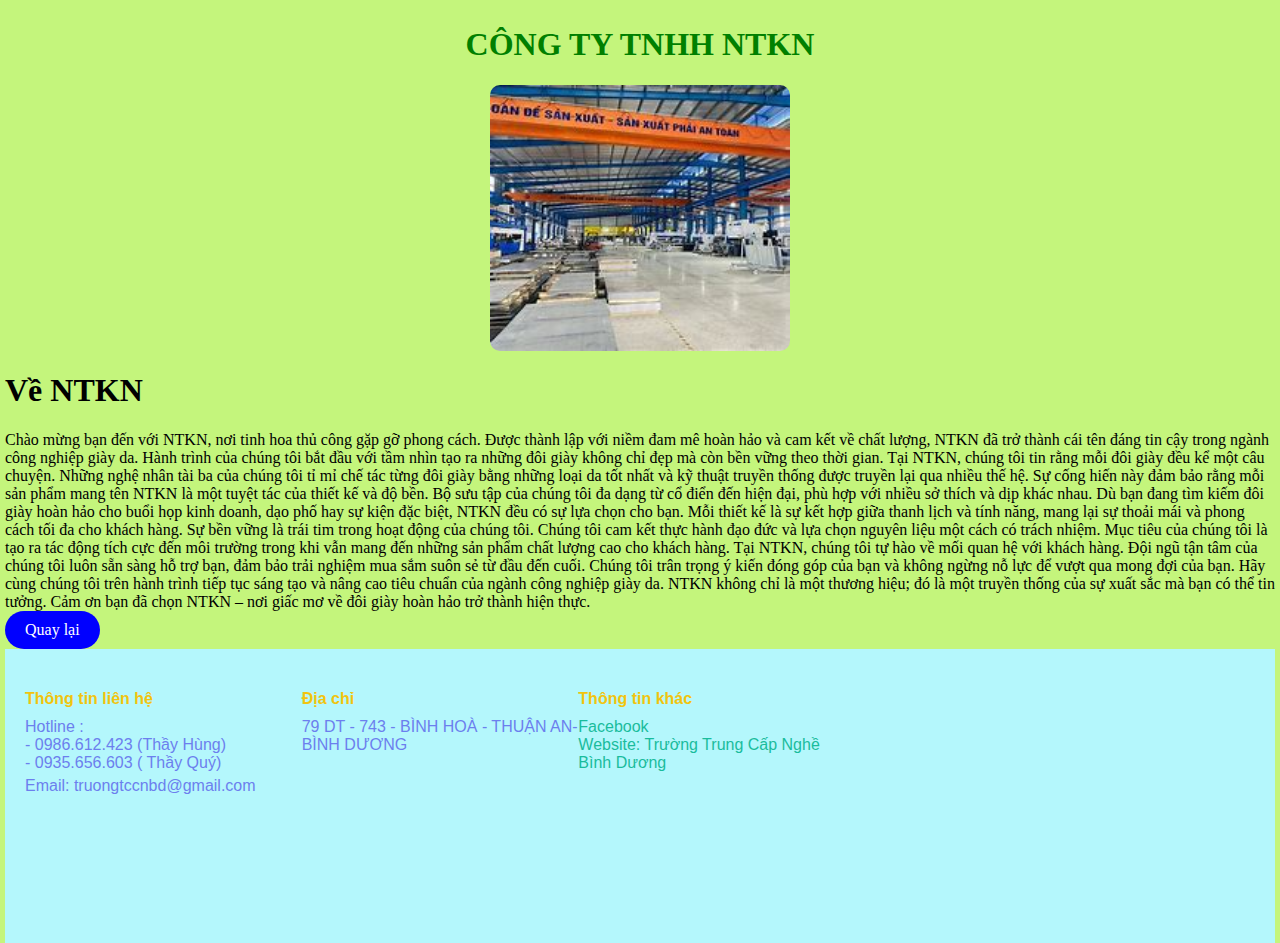
<file: about.html>
<!DOCTYPE html>
<html lang="vi">
<head>
    <meta charset="UTF-8">
    <meta name="viewport" content="width=device-width, initial-scale=1.0">
    <title>tầm nhìn & kiếm soát</title>
</head>
<body>
    <style>
/* Định nghĩa các kiểu dáng cho thẻ body */
/* Định nghĩa các kiểu dáng cho thẻ body */
body{
            margin: 5px; /* Khoảng cách ngoài của thân trang */
            padding: 5px; /* Khoảng cách trong của thân trang */
            background-color: rgb(196, 245, 124); /* Màu nền cho thân trang */
}
header{
    text-align: center;
    color: green;
    
}
/* Định nghĩa các kiểu dáng cho lớp back-btn */
.back-btn {
    display: inline-block; /* Hiển thị thành một khối */
    margin-top: 10px; /* Khoảng cách trên cùng của nút */
    padding: 10px 20px; /* Khoảng cách trong của nút */
    background: blue; /* Màu nền của nút */
    color: white; /* Màu chữ của nút */
    text-decoration: none; /* Bỏ gạch chân của liên kết */
    border-radius: 50px; /* Bo góc của nút */
    text-align: center; /* Căn giữa văn bản trong nút */
    margin: 0;
}

/* Định nghĩa các kiểu dáng cho lớp slideshow */
.slideshow {
  width: 80%; /* Đặt chiều rộng là 80% */
  max-width: 300px; /* Chiều rộng tối đa là 300px */
  margin: 20px auto; /* Khoảng cách ngoài phía trên và dưới là 20px, căn giữa theo chiều ngang */
  display: block; /* Hiển thị thành một khối */
  border-radius: 10px; /* Bo góc của hình ảnh slideshow */
}


    </style>
       <header>
        <H1>CÔNG TY TNHH NTKN</H1>
    </header>
    <div>
        <img id="slideshow" class="slideshow" src="hinh_anh/about/about_7.jpg" alt="Hình ảnh">
        </div>
   <div>
    <h1>Về NTKN</h1>

Chào mừng bạn đến với NTKN, nơi tinh hoa thủ công gặp gỡ phong cách. Được thành lập với niềm đam mê hoàn hảo và cam kết về chất lượng, NTKN đã trở thành cái tên đáng tin cậy trong ngành công nghiệp giày da. Hành trình của chúng tôi bắt đầu với tầm nhìn tạo ra những đôi giày không chỉ đẹp mà còn bền vững theo thời gian.

Tại NTKN, chúng tôi tin rằng mỗi đôi giày đều kể một câu chuyện. Những nghệ nhân tài ba của chúng tôi tỉ mỉ chế tác từng đôi giày bằng những loại da tốt nhất và kỹ thuật truyền thống được truyền lại qua nhiều thế hệ. Sự cống hiến này đảm bảo rằng mỗi sản phẩm mang tên NTKN là một tuyệt tác của thiết kế và độ bền.

Bộ sưu tập của chúng tôi đa dạng từ cổ điển đến hiện đại, phù hợp với nhiều sở thích và dịp khác nhau. Dù bạn đang tìm kiếm đôi giày hoàn hảo cho buổi họp kinh doanh, dạo phố hay sự kiện đặc biệt, NTKN đều có sự lựa chọn cho bạn. Mỗi thiết kế là sự kết hợp giữa thanh lịch và tính năng, mang lại sự thoải mái và phong cách tối đa cho khách hàng.

Sự bền vững là trái tim trong hoạt động của chúng tôi. Chúng tôi cam kết thực hành đạo đức và lựa chọn nguyên liệu một cách có trách nhiệm. Mục tiêu của chúng tôi là tạo ra tác động tích cực đến môi trường trong khi vẫn mang đến những sản phẩm chất lượng cao cho khách hàng.

Tại NTKN, chúng tôi tự hào về mối quan hệ với khách hàng. Đội ngũ tận tâm của chúng tôi luôn sẵn sàng hỗ trợ bạn, đảm bảo trải nghiệm mua sắm suôn sẻ từ đầu đến cuối. Chúng tôi trân trọng ý kiến đóng góp của bạn và không ngừng nỗ lực để vượt qua mong đợi của bạn.

Hãy cùng chúng tôi trên hành trình tiếp tục sáng tạo và nâng cao tiêu chuẩn của ngành công nghiệp giày da. NTKN không chỉ là một thương hiệu; đó là một truyền thống của sự xuất sắc mà bạn có thể tin tưởng.

Cảm ơn bạn đã chọn NTKN – nơi giấc mơ về đôi giày hoàn hảo trở thành hiện thực.
   </div>
    <div>
        <a href="index.html" class="back-btn">Quay lại</a>
    </div>
    <footer id="footer-container"></footer>
    <script>
        const images = [
            "hinh_anh/about/about_1.jpg",
            "hinh_anh/about/about_2.jpg",
            "hinh_anh/about/about_3.jpg",
            "hinh_anh/about/about_4.jpg",
            "hinh_anh/about/about_5.jpg",
            "hinh_anh/anh/anh_6.jfif",
            "hinh_anh/anh/anh_7.jfif",
            "hinh_anh/anh/anh_8.jfif",
            "hinh_anh/anh/anh_9.jfif",
            "hinh_anh/anh/anh_10.jfif",
            "hinh_anh/anh/anh_11.jfif",
            "hinh_anh/anh/anh_12.jfif",
            "hinh_anh/anh/anh_13.jfif",
            "hinh_anh/anh/anh_14.jfif",
            "hinh_anh/anh/anh_15.jfif",

          ];
          
          let index = 0;
          function changeImage() {
              index = (index + 1) % images.length;
              document.getElementById("slideshow").src = images[index];
          }
          setInterval(changeImage, 3000); // Thay đổi ảnh mỗi 3 giây
        fetch("footer.html")
          .then((response) => response.text())
          .then((data) => {
            document.getElementById("footer-container").innerHTML = data;
          });
      </script>
</body>
</html>
</file>
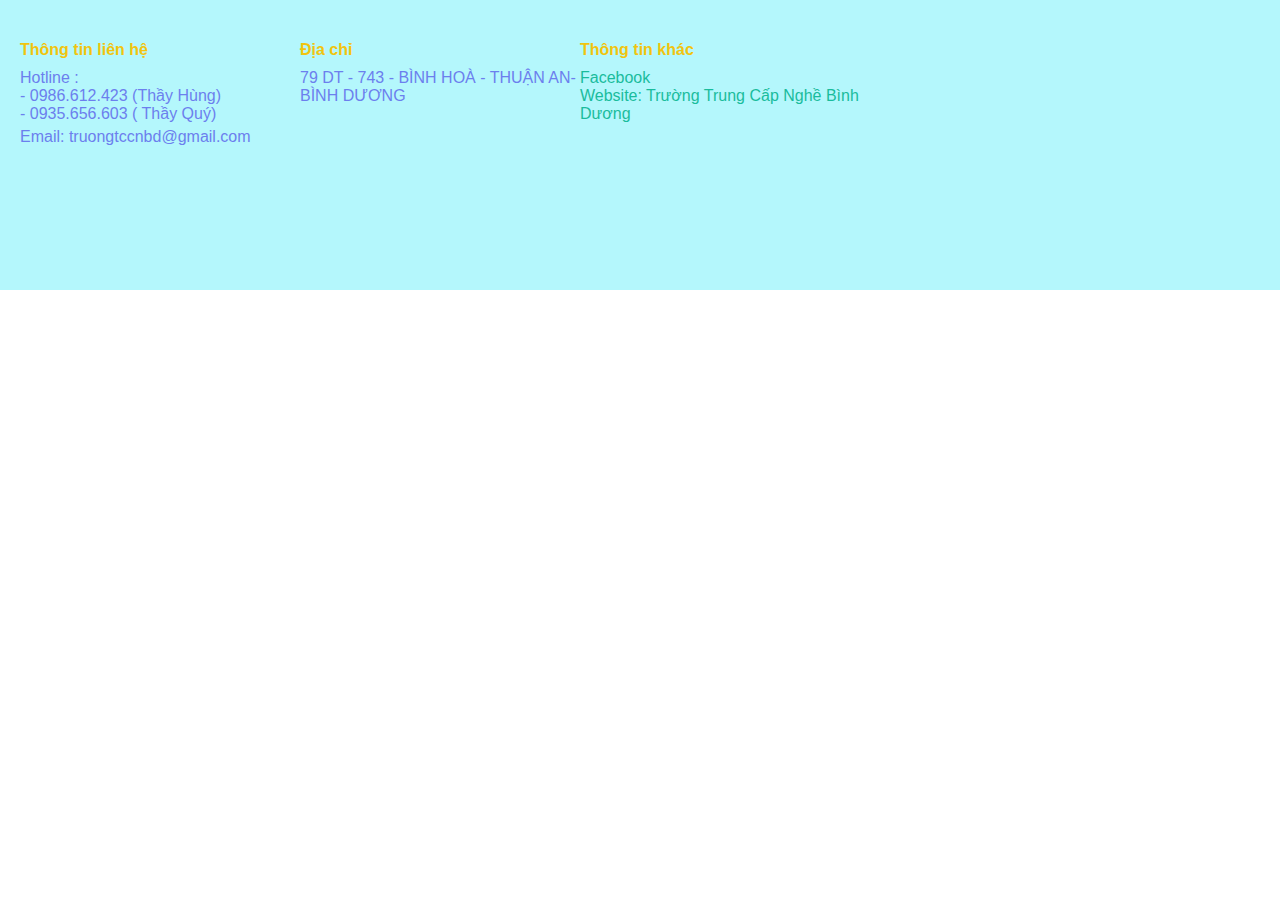
<file: footer.html>
<head>
    <link rel="stylesheet" href="footer.css">
  </head>
  <body>
    <!-- TRẦN PHẠM MINH KHOA -->
    <div id="footer">
      <div class="footer-column">
        <h4>Thông tin liên hệ</h4>
        <p>Hotline :<br> - 0986.612.423 (Thầy Hùng) <br>- 0935.656.603 ( Thầy Quý)</p>
        <p>Email: truongtccnbd@gmail.com</p>
      </div>
      <div class="footer-column">
        <h4>Địa chỉ</h4>
        <p>79 DT - 743 - BÌNH HOÀ - THUẬN AN- BÌNH DƯƠNG</p>
      </div>
      <div class="footer-column">
        <h4>Thông tin khác</h4>
        <a href="https://www.facebook.com/bdi.edu.vn?mibextid=ZbWKwL">Facebook</a><br />
        <a href="https://bdi.edu.vn/">Website: Trường Trung Cấp Nghề Bình Dương</a>
      </div>
      <div>
        <iframe src="https://www.google.com/maps/embed?pb=!1m18!1m12!1m3!1d3917.8313324936876!2d106.74007800000001!3d10.9004199!2m3!1f0!2f0!3f0!3m2!1i1024!2i768!4f13.1!3m3!1m2!1s0x3174d83c1116183d%3A0xfa754495eeb43247!2zVHLGsOG7nW5nIFRydW5nIEPhuqVwIEPDtG5nIE5naGnhu4dwIELDrG5oIETGsMahbmc!5e0!3m2!1svi!2s!4v1740801957128!5m2!1svi!2s" width="400" height="250" style="border:0;" allowfullscreen="" loading="lazy" referrerpolicy="no-referrer-when-downgrade"></iframe>
      </div>
    </div>
  </body>
</file>
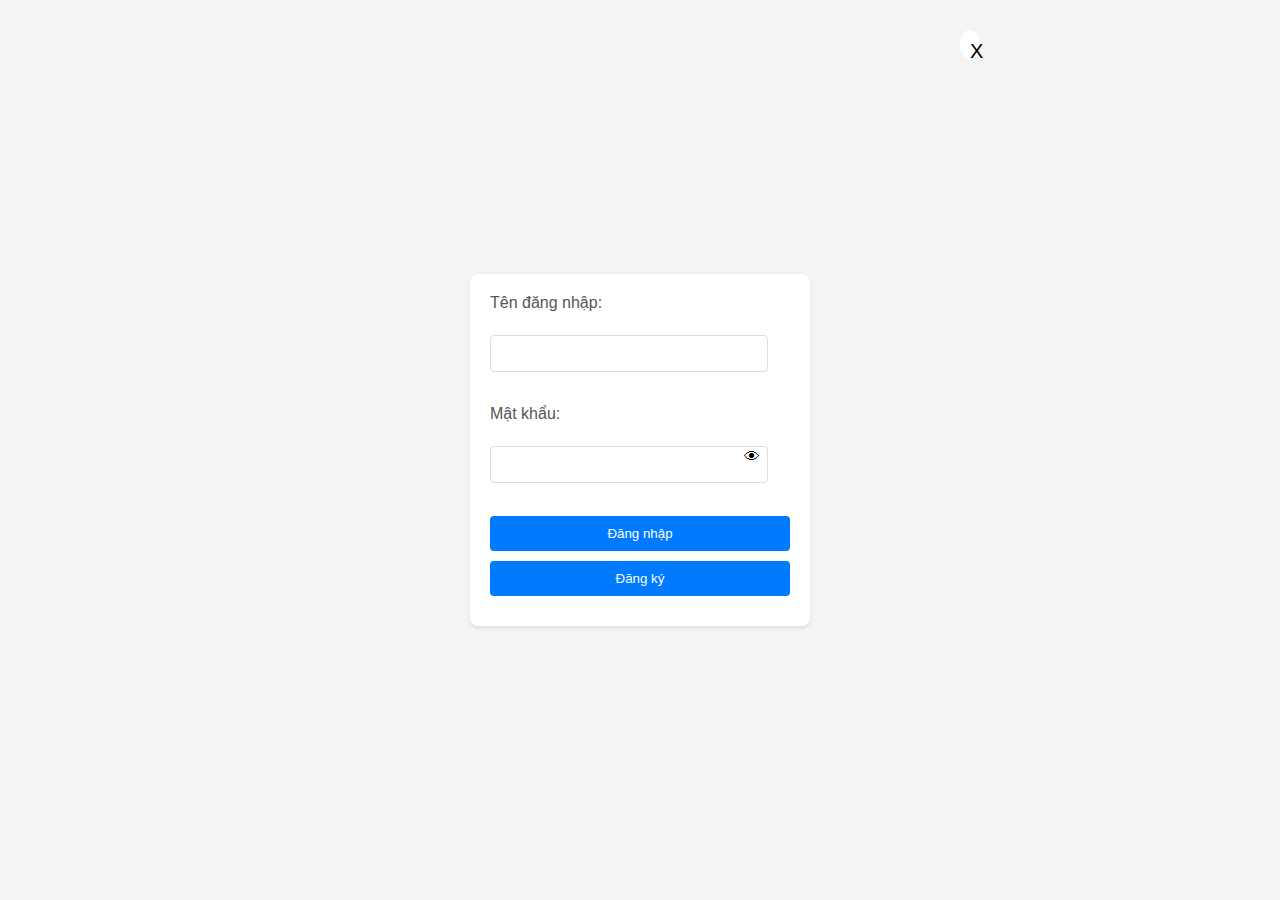
<file: login.html>
<!DOCTYPE html>
<html>
<head>
  <title>Đăng nhập / Đăng ký</title>
<link rel="stylesheet" href="login.css">
</head>
<body>
    <!-- <div id="form-container">
    <button id="closeBtn">X</button> -->
</div>
    <form id="authForm">
      <div id="form-container">
        <button id="closeBtn">X</button>
    </div>
        <label for="username">Tên đăng nhập:</label><br>
        <input type="text" id="username" name="username"><br><br>
        <label for="password">Mật khẩu:</label><br>
        <input type="password" id="password" name="password">
        <span id="togglePassword" style="cursor: pointer;">&#128065;</span><br><br>
        <div id="confirmPasswordDiv" style="display: none;">
          <label for="confirmPassword">Xác nhận mật khẩu:</label><br>
          <input type="password" id="confirmPassword" name="confirmPassword">
          <span id="toggleConfirmPassword" style="cursor: pointer;">&#128065;</span><br><br>
        </div>
        <button type="submit" id="loginButton">Đăng nhập</button>
        <button type="button" id="registerButton">Đăng ký</button>
      </form>
  <script src="login.js"></script>
</body>
</html>
</file>
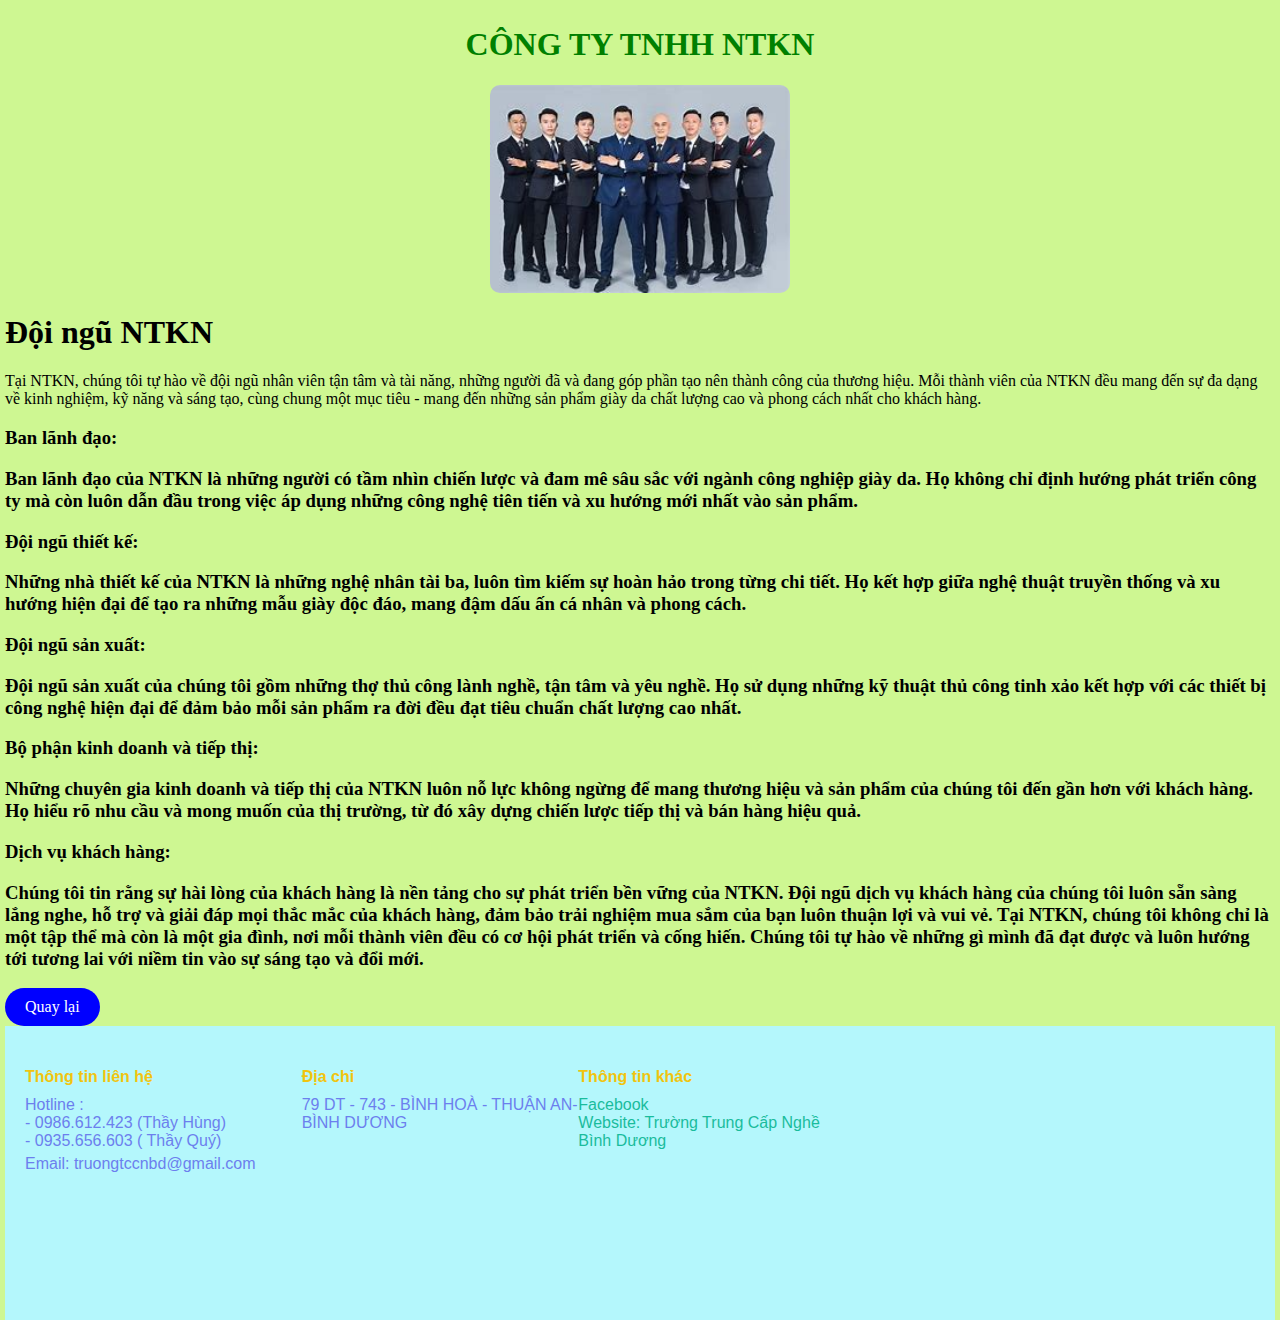
<file: team.html>
<!DOCTYPE html>
<html lang="vi">
<head>
    <meta charset="UTF-8">
    <meta name="viewport" content="width=device-width, initial-scale=1.0">
    <title>tầm nhìn & kiếm soát</title>
</head>
<body>
    <style>
     /* Định nghĩa các kiểu dáng cho thẻ body */
body{
            margin: 5px; /* Khoảng cách ngoài của thân trang */
            padding: 5px; /* Khoảng cách trong của thân trang */
            background-color: rgb(206, 247, 146); /* Màu nền cho thân trang */
}

header{
    text-align: center;
    color: green;
    
}
/* Định nghĩa các kiểu dáng cho lớp back-btn */
.back-btn {
    display: inline-block; /* Hiển thị thành một khối */
    margin-top: 10px; /* Khoảng cách trên cùng của nút */
    padding: 10px 20px; /* Khoảng cách trong của nút */
    background: blue; /* Màu nền của nút */
    color: white; /* Màu chữ của nút */
    text-decoration: none; /* Bỏ gạch chân của liên kết */
    border-radius: 50px; /* Bo góc của nút */
    text-align: center; /* Căn giữa văn bản trong nút */
    margin: 0;
}

/* Định nghĩa các kiểu dáng cho lớp slideshow */
.slideshow {
  width: 80%; /* Đặt chiều rộng là 80% */
  max-width: 300px; /* Chiều rộng tối đa là 300px */
  margin: 20px auto; /* Khoảng cách ngoài phía trên và dưới là 20px, căn giữa theo chiều ngang */
  display: block; /* Hiển thị thành một khối */
  border-radius: 10px; /* Bo góc của hình ảnh slideshow */
}


    </style>
       <header>
        <H1>CÔNG TY TNHH NTKN</H1>
    </header>
    <div>
        <img id="slideshow" class="slideshow" src="hinh_anh/team/team_1.jpg" alt="Hình ảnh">
        </div>
   <div>
    <h1>Đội ngũ NTKN</h1>

    Tại NTKN, chúng tôi tự hào về đội ngũ nhân viên tận tâm và tài năng, những người đã và đang góp phần tạo nên thành công của thương hiệu. Mỗi thành viên của NTKN đều mang đến sự đa dạng về kinh nghiệm, kỹ năng và sáng tạo, cùng chung một mục tiêu - mang đến những sản phẩm giày da chất lượng cao và phong cách nhất cho khách hàng.
    
   <h3> Ban lãnh đạo: <h3> Ban lãnh đạo của NTKN là những người có tầm nhìn chiến lược và đam mê sâu sắc với ngành công nghiệp giày da. Họ không chỉ định hướng phát triển công ty mà còn luôn dẫn đầu trong việc áp dụng những công nghệ tiên tiến và xu hướng mới nhất vào sản phẩm.
    
   <h3> Đội ngũ thiết kế: <h3> Những nhà thiết kế của NTKN là những nghệ nhân tài ba, luôn tìm kiếm sự hoàn hảo trong từng chi tiết. Họ kết hợp giữa nghệ thuật truyền thống và xu hướng hiện đại để tạo ra những mẫu giày độc đáo, mang đậm dấu ấn cá nhân và phong cách.
    
    <h3>Đội ngũ sản xuất: <h3> Đội ngũ sản xuất của chúng tôi gồm những thợ thủ công lành nghề, tận tâm và yêu nghề. Họ sử dụng những kỹ thuật thủ công tinh xảo kết hợp với các thiết bị công nghệ hiện đại để đảm bảo mỗi sản phẩm ra đời đều đạt tiêu chuẩn chất lượng cao nhất.
    
    <h3>Bộ phận kinh doanh và tiếp thị: <h3> Những chuyên gia kinh doanh và tiếp thị của NTKN luôn nỗ lực không ngừng để mang thương hiệu và sản phẩm của chúng tôi đến gần hơn với khách hàng. Họ hiểu rõ nhu cầu và mong muốn của thị trường, từ đó xây dựng chiến lược tiếp thị và bán hàng hiệu quả.
    
   <h3> Dịch vụ khách hàng:  <h3>Chúng tôi tin rằng sự hài lòng của khách hàng là nền tảng cho sự phát triển bền vững của NTKN. Đội ngũ dịch vụ khách hàng của chúng tôi luôn sẵn sàng lắng nghe, hỗ trợ và giải đáp mọi thắc mắc của khách hàng, đảm bảo trải nghiệm mua sắm của bạn luôn thuận lợi và vui vẻ.
    
    Tại NTKN, chúng tôi không chỉ là một tập thể mà còn là một gia đình, nơi mỗi thành viên đều có cơ hội phát triển và cống hiến. Chúng tôi tự hào về những gì mình đã đạt được và luôn hướng tới tương lai với niềm tin vào sự sáng tạo và đổi mới.
   </div>
    <div>
        <a href="index.html" class="back-btn">Quay lại</a>
    </div>
    <footer id="footer-container"></footer>
    <script>
        const images = [
            "hinh_anh/team/team_1.jpg",
            "hinh_anh/team/team_2.jpg",
            "hinh_anh/team/team_3.jpg",
            "hinh_anh/team/team_4.jpg",
            "hinh_anh/team/team_5.jpg",
            "hinh_anh/team/team_6.jpg",
            "hinh_anh/team/team_7.jpg",
            "hinh_anh/about/about_1.jpg",
            "hinh_anh/about/about_2.jpg",
            "hinh_anh/about/about_3.jpg",
            "hinh_anh/about/about_4.jpg",
            "hinh_anh/about/about_5.jpg",
            "hinh_anh/anh/anh_6.jfif",
            "hinh_anh/anh/anh_7.jfif",
            "hinh_anh/anh/anh_8.jfif",
            "hinh_anh/anh/anh_9.jfif",
            "hinh_anh/anh/anh_10.jfif",
            "hinh_anh/anh/anh_11.jfif",
            "hinh_anh/anh/anh_12.jfif",
            "hinh_anh/anh/anh_13.jfif",
            "hinh_anh/anh/anh_14.jfif",
            "hinh_anh/anh/anh_15.jfif",
            "hinh_anh/anh/anh_16.jfif",
            "hinh_anh/anh/anh_17.jfif",
            "hinh_anh/anh/anh_18.jfif",
            "hinh_anh/anh/anh_19.jfif",
            "hinh_anh/anh/anh_20.jfif",
          ];
          
          let index = 0;
          function changeImage() {
              index = (index + 1) % images.length;
              document.getElementById("slideshow").src = images[index];
          }
          setInterval(changeImage, 3000); // Thay đổi ảnh mỗi 3 giây
        fetch("footer.html")
          .then((response) => response.text())
          .then((data) => {
            document.getElementById("footer-container").innerHTML = data;
          });
      </script>
</body>
</html>
</file>
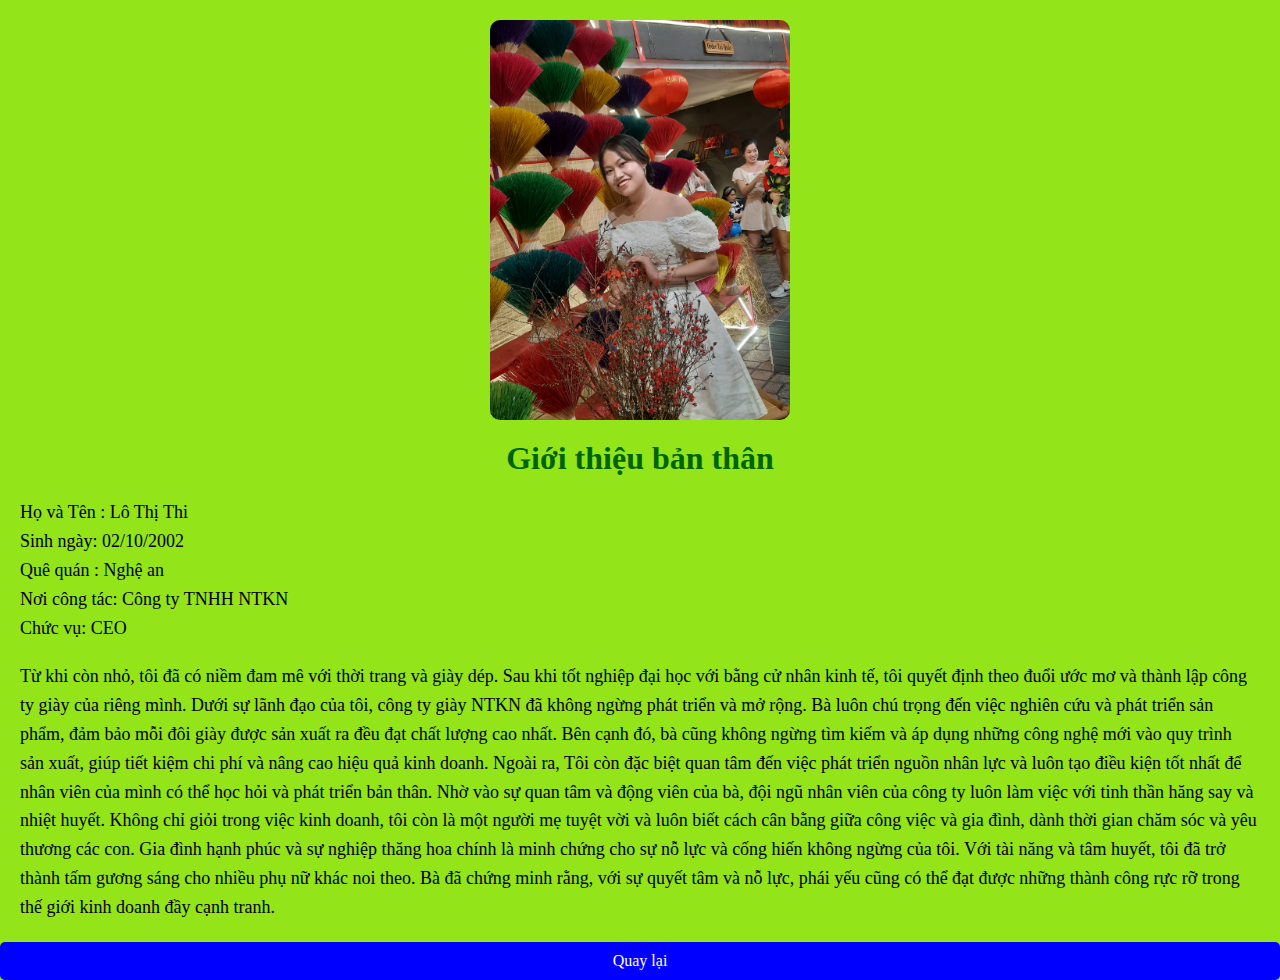
<file: thanhvien_1.html>
<!DOCTYPE html>
<html lang="en">
<head>
    <meta charset="UTF-8">
    <meta name="viewport" content="width=device-width, initial-scale=1.0">
    <title>TỔNG GIÁM ĐỐC</title>
</head>
<body>
    <style>
 /* Định nghĩa các kiểu dáng cho thẻ body */
body{
    background-color: rgb(147, 228, 25); /* Màu nền cho thân trang */
    font-family: 'Times New Roman', Times, serif; /* Phông chữ cho thân trang */
    margin: 0; /* Bỏ khoảng cách ngoài của thân trang */
    padding: 0; /* Bỏ khoảng cách trong của thân trang */
}

/* Định nghĩa các kiểu dáng cho lớp slideshow */
.slideshow {
    width: 80%; /* Đặt chiều rộng là 80% */
    max-width: 300px; /* Chiều rộng tối đa là 300px */
    margin: 20px auto; /* Khoảng cách ngoài phía trên và dưới là 20px, căn giữa theo chiều ngang */
    display: block; /* Hiển thị thành một khối */
    border-radius: 10px; /* Bo góc của hình ảnh slideshow */
}

/* Định nghĩa các kiểu dáng cho lớp back-btn */
.back-btn {
    display: block; /* Hiển thị thành một khối */
    margin-top: 20px; /* Khoảng cách trên cùng của nút */
    padding: 10px; /* Khoảng cách trong của nút */
    background: blue; /* Màu nền của nút */
    color: white; /* Màu chữ của nút */
    text-decoration: none; /* Bỏ gạch chân của liên kết */
    border-radius: 5px; /* Bo góc của nút */
    text-align: center; /* Căn giữa văn bản trong nút */
    transition: background 0.3s; /* Hiệu ứng chuyển đổi màu nền trong 0.3 giây */
}

/* Thêm hiệu ứng hover cho nút */
.back-btn:hover {
    background: darkblue; /* Màu nền của nút khi hover */
}

/* Định nghĩa các kiểu dáng cho thẻ h1 */
h1 {
    color: darkgreen; /* Màu chữ của thẻ h1 */
    text-align: center; /* Căn giữa văn bản trong thẻ h1 */
    margin-top: 20px; /* Khoảng cách trên cùng của thẻ h1 */
}
/* phần chữ tiêu đề */
/* Định nghĩa các kiểu dáng cho thẻ p */
p {
    color: black; /* Màu chữ của thẻ p */
    font-size: 18px; /* Kích thước chữ của thẻ p */
    margin: 20px; /* Khoảng cách ngoài của thẻ p */
    line-height: 1.6; /* Chiều cao dòng của thẻ p */
}
/* phần chữ nộidung */
    </style>
<div>
<img id="slideshow" class="slideshow" src="hinh_anh/thanhvien/thi_2.jpg" alt="Hình ảnh">
</div>
    <h1>Giới thiệu bản thân</h1>
    <p>
    Họ và Tên : Lô Thị Thi <br>
    Sinh ngày: 02/10/2002 <br>
    Quê quán : Nghệ an <br>
    Nơi công tác: Công ty TNHH NTKN <br>
    Chức vụ: CEO <br>
    </p>
    <p> Từ khi còn nhỏ, tôi đã có niềm đam mê với thời trang và giày dép. Sau khi tốt nghiệp đại học với bằng cử nhân kinh tế, tôi quyết định theo đuổi ước mơ và thành lập công ty giày của riêng mình.

        Dưới sự lãnh đạo của tôi, công ty giày NTKN đã không ngừng phát triển và mở rộng. Bà luôn chú trọng đến việc nghiên cứu và phát triển sản phẩm, đảm bảo mỗi đôi giày được sản xuất ra đều đạt chất lượng cao nhất. Bên cạnh đó, bà cũng không ngừng tìm kiếm và áp dụng những công nghệ mới vào quy trình sản xuất, giúp tiết kiệm chi phí và nâng cao hiệu quả kinh doanh.
        
        Ngoài ra, Tôi còn đặc biệt quan tâm đến việc phát triển nguồn nhân lực và luôn tạo điều kiện tốt nhất để nhân viên của mình có thể học hỏi và phát triển bản thân. Nhờ vào sự quan tâm và động viên của bà, đội ngũ nhân viên của công ty luôn làm việc với tinh thần hăng say và nhiệt huyết.
        
        Không chỉ giỏi trong việc kinh doanh, tôi còn là một người mẹ tuyệt vời và luôn biết cách cân bằng giữa công việc và gia đình, dành thời gian chăm sóc và yêu thương các con. Gia đình hạnh phúc và sự nghiệp thăng hoa chính là minh chứng cho sự nỗ lực và cống hiến không ngừng của tôi.
        
        Với tài năng và tâm huyết, tôi đã trở thành tấm gương sáng cho nhiều phụ nữ khác noi theo. Bà đã chứng minh rằng, với sự quyết tâm và nỗ lực, phái yếu cũng có thể đạt được những thành công rực rỡ trong thế giới kinh doanh đầy cạnh tranh.</p>
    <div>
        <a href="index.html" class="back-btn">Quay lại</a>
    </div>
    <script>
        const images = [
            "hinh_anh/thanhvien/thi_1.jpg",
            "hinh_anh/thanhvien/thi_2.jpg",
            "hinh_anh/thanhvien/thi_3.jpg",
          ];
          
          let index = 0;
          function changeImage() {
              index = (index + 1) % images.length;
              document.getElementById("slideshow").src = images[index];
          }
          setInterval(changeImage, 3000); // Thay đổi ảnh mỗi 3 giây
    </script>
</body>
</html>
</file>
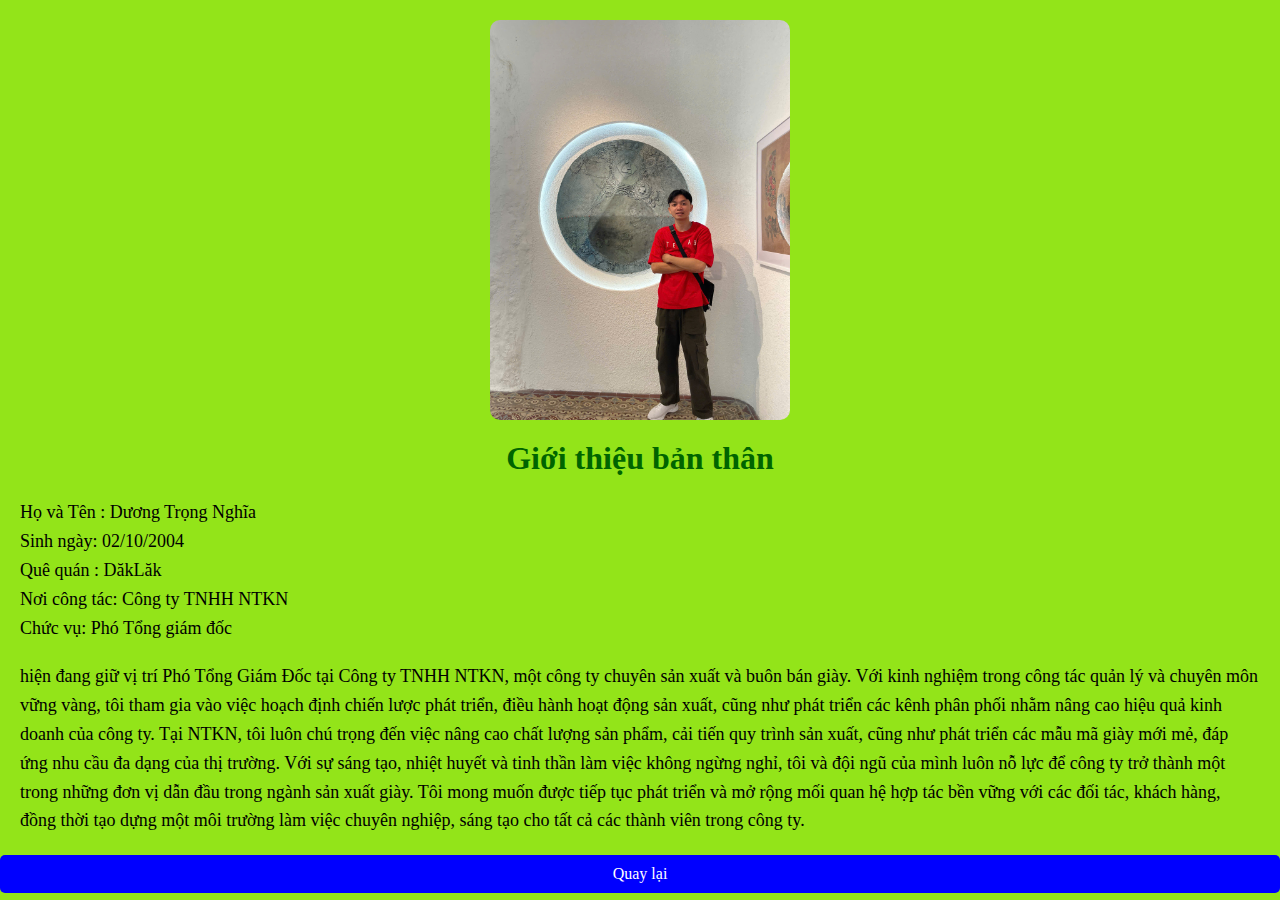
<file: thanhvien_2.html>
<!DOCTYPE html>
<html lang="en">
<head>
    <meta charset="UTF-8">
    <meta name="viewport" content="width=device-width, initial-scale=1.0">
    <title> PHÓ TỔNG GIÁM ĐỐC</title>
</head>
<body>
    <style>
/* Định nghĩa các kiểu dáng cho thẻ body */
body{
    background-color: rgb(147, 228, 25); /* Màu nền cho thân trang */
    font-family: 'Times New Roman', Times, serif; /* Phông chữ cho thân trang */
    margin: 0; /* Bỏ khoảng cách ngoài của thân trang */
    padding: 0; /* Bỏ khoảng cách trong của thân trang */
}

/* Định nghĩa các kiểu dáng cho lớp slideshow */
.slideshow {
    width: 80%; /* Đặt chiều rộng là 80% */
    max-width: 300px; /* Chiều rộng tối đa là 300px */
    margin: 20px auto; /* Khoảng cách ngoài phía trên và dưới là 20px, căn giữa theo chiều ngang */
    display: block; /* Hiển thị thành một khối */
    border-radius: 10px; /* Bo góc của hình ảnh slideshow */
}

/* Định nghĩa các kiểu dáng cho lớp back-btn */
.back-btn {
    display: block; /* Hiển thị thành một khối */
    margin-top: 20px; /* Khoảng cách trên cùng của nút */
    padding: 10px; /* Khoảng cách trong của nút */
    background: blue; /* Màu nền của nút */
    color: white; /* Màu chữ của nút */
    text-decoration: none; /* Bỏ gạch chân của liên kết */
    border-radius: 5px; /* Bo góc của nút */
    text-align: center; /* Căn giữa văn bản trong nút */
    transition: background 0.3s; /* Hiệu ứng chuyển đổi màu nền trong 0.3 giây */
}

/* Thêm hiệu ứng hover cho nút */
.back-btn:hover {
    background: darkblue; /* Màu nền của nút khi hover */
}

/* Định nghĩa các kiểu dáng cho thẻ h1 */
h1 {
    color: darkgreen; /* Màu chữ của thẻ h1 */
    text-align: center; /* Căn giữa văn bản trong thẻ h1 */
    margin-top: 20px; /* Khoảng cách trên cùng của thẻ h1 */
}

/* Định nghĩa các kiểu dáng cho thẻ p */
p {
    color: black; /* Màu chữ của thẻ p */
    font-size: 18px; /* Kích thước chữ của thẻ p */
    margin: 20px; /* Khoảng cách ngoài của thẻ p */
    line-height: 1.6; /* Chiều cao dòng của thẻ p */
}

    </style>
<div>
<img id="slideshow" class="slideshow" src="hinh_anh/thanhvien/nghia_2.jpg" alt="Hình ảnh">
</div>
    <h1>Giới thiệu bản thân</h1>
    <p>
    Họ và Tên : Dương Trọng Nghĩa <br>
    Sinh ngày: 02/10/2004<br>
    Quê quán : DăkLăk <br>
    Nơi công tác: Công ty TNHH NTKN <br>
    Chức vụ: Phó Tổng giám đốc <br>
    </p>
    <p>  hiện đang giữ vị trí Phó Tổng Giám Đốc tại Công ty TNHH NTKN, một công ty chuyên sản xuất và buôn bán giày. Với kinh nghiệm trong công tác quản lý và chuyên môn vững vàng, tôi tham gia vào việc hoạch định chiến lược phát triển, điều hành hoạt động sản xuất, cũng như phát triển các kênh phân phối nhằm nâng cao hiệu quả kinh doanh của công ty.
        Tại NTKN, tôi luôn chú trọng đến việc nâng cao chất lượng sản phẩm, cải tiến quy trình sản xuất, cũng như phát triển các mẫu mã giày mới mẻ, đáp ứng nhu cầu đa dạng của thị trường. Với sự sáng tạo, nhiệt huyết và tinh thần làm việc không ngừng nghỉ, tôi và đội ngũ của mình luôn nỗ lực để công ty trở thành một trong những đơn vị dẫn đầu trong ngành sản xuất giày.
        Tôi mong muốn được tiếp tục phát triển và mở rộng mối quan hệ hợp tác bền vững với các đối tác, khách hàng, đồng thời tạo dựng một môi trường làm việc chuyên nghiệp, sáng tạo cho tất cả các thành viên trong công ty.</p>
    <div>
        <a href="index.html" class="back-btn">Quay lại</a>
    </div>
    <script>
        const images = [
            "hinh_anh/thanhvien/nghia_1.jpg",
            "hinh_anh/thanhvien/nghia_2.jpg",
            "hinh_anh/thanhvien/nghia_3.jpg",
          ];
          
          let index = 0;
          function changeImage() {
              index = (index + 1) % images.length;
              document.getElementById("slideshow").src = images[index];
          }
          setInterval(changeImage, 3000); // Thay đổi ảnh mỗi 3 giây
    </script>
</body>
</html>
</file>
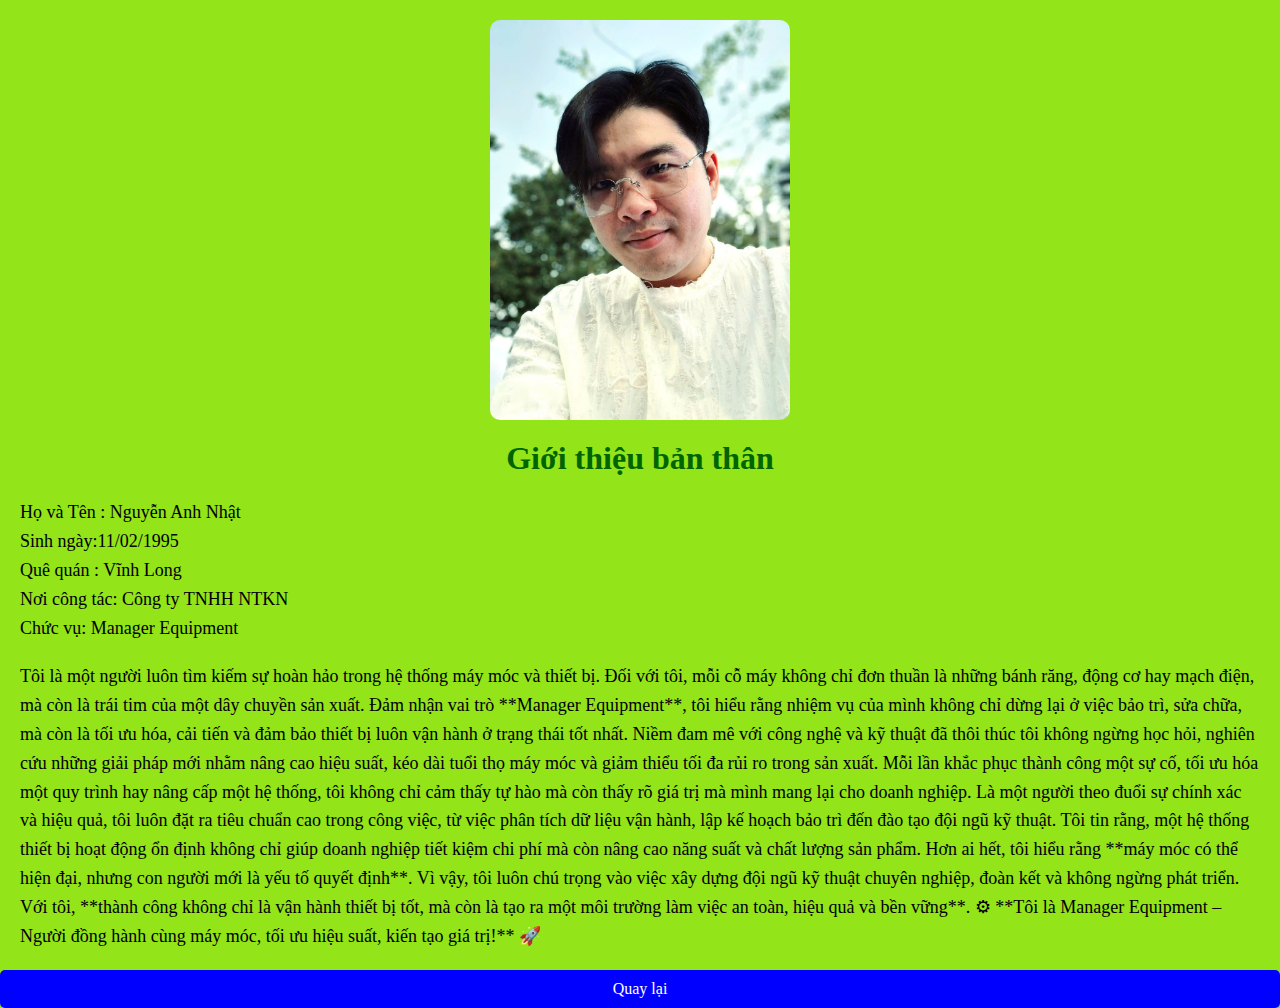
<file: thanhvien_3.html>
<!DOCTYPE html>
<html lang="en">
<head>
    <meta charset="UTF-8">
    <meta name="viewport" content="width=device-width, initial-scale=1.0">
    <title>trưởng phòng maketting</title>
</head>
<body>
    <style>
 /* Định nghĩa các kiểu dáng cho thẻ body */
body{
    background-color: rgb(147, 228, 25); /* Màu nền cho thân trang */
    font-family: 'Times New Roman', Times, serif; /* Phông chữ cho thân trang */
    margin: 0; /* Bỏ khoảng cách ngoài của thân trang */
    padding: 0; /* Bỏ khoảng cách trong của thân trang */
}

/* Định nghĩa các kiểu dáng cho lớp slideshow */
.slideshow {
    width: 80%; /* Đặt chiều rộng là 80% */
    max-width: 300px; /* Chiều rộng tối đa là 300px */
    margin: 20px auto; /* Khoảng cách ngoài phía trên và dưới là 20px, căn giữa theo chiều ngang */
    display: block; /* Hiển thị thành một khối */
    border-radius: 10px; /* Bo góc của hình ảnh slideshow */
}

/* Định nghĩa các kiểu dáng cho lớp back-btn */
.back-btn {
    display: block; /* Hiển thị thành một khối */
    margin-top: 20px; /* Khoảng cách trên cùng của nút */
    padding: 10px; /* Khoảng cách trong của nút */
    background: blue; /* Màu nền của nút */
    color: white; /* Màu chữ của nút */
    text-decoration: none; /* Bỏ gạch chân của liên kết */
    border-radius: 5px; /* Bo góc của nút */
    text-align: center; /* Căn giữa văn bản trong nút */
    transition: background 0.3s; /* Hiệu ứng chuyển đổi màu nền trong 0.3 giây */
}

/* Thêm hiệu ứng hover cho nút */
.back-btn:hover {
    background: darkblue; /* Màu nền của nút khi hover */
}

/* Định nghĩa các kiểu dáng cho thẻ h1 */
h1 {
    color: darkgreen; /* Màu chữ của thẻ h1 */
    text-align: center; /* Căn giữa văn bản trong thẻ h1 */
    margin-top: 20px; /* Khoảng cách trên cùng của thẻ h1 */
}

/* Định nghĩa các kiểu dáng cho thẻ p */
p {
    color: black; /* Màu chữ của thẻ p */
    font-size: 18px; /* Kích thước chữ của thẻ p */
    margin: 20px; /* Khoảng cách ngoài của thẻ p */
    line-height: 1.6; /* Chiều cao dòng của thẻ p */
}

    </style>
<div>
<img id="slideshow" class="slideshow" src="hinh_anh/thanhvien/nhat_1.jpg" alt="Hình ảnh">
</div>
    <h1>Giới thiệu bản thân</h1>
    <p>
    Họ và Tên : Nguyễn Anh Nhật <br>
    Sinh ngày:11/02/1995<br>
    Quê quán : Vĩnh Long <br>
    Nơi công tác: Công ty TNHH NTKN <br>
    Chức vụ: Manager Equipment <br>
    </p>
    <p> 
        Tôi là một người luôn tìm kiếm sự hoàn hảo trong hệ thống máy móc và thiết bị. Đối với tôi, mỗi cỗ máy không chỉ đơn thuần là những bánh răng, động cơ hay mạch điện, mà còn là trái tim của một dây chuyền sản xuất. Đảm nhận vai trò **Manager Equipment**, tôi hiểu rằng nhiệm vụ của mình không chỉ dừng lại ở việc bảo trì, sửa chữa, mà còn là tối ưu hóa, cải tiến và đảm bảo thiết bị luôn vận hành ở trạng thái tốt nhất.  

        Niềm đam mê với công nghệ và kỹ thuật đã thôi thúc tôi không ngừng học hỏi, nghiên cứu những giải pháp mới nhằm nâng cao hiệu suất, kéo dài tuổi thọ máy móc và giảm thiểu tối đa rủi ro trong sản xuất. Mỗi lần khắc phục thành công một sự cố, tối ưu hóa một quy trình hay nâng cấp một hệ thống, tôi không chỉ cảm thấy tự hào mà còn thấy rõ giá trị mà mình mang lại cho doanh nghiệp.  
        
        Là một người theo đuổi sự chính xác và hiệu quả, tôi luôn đặt ra tiêu chuẩn cao trong công việc, từ việc phân tích dữ liệu vận hành, lập kế hoạch bảo trì đến đào tạo đội ngũ kỹ thuật. Tôi tin rằng, một hệ thống thiết bị hoạt động ổn định không chỉ giúp doanh nghiệp tiết kiệm chi phí mà còn nâng cao năng suất và chất lượng sản phẩm.  
        
        Hơn ai hết, tôi hiểu rằng **máy móc có thể hiện đại, nhưng con người mới là yếu tố quyết định**. Vì vậy, tôi luôn chú trọng vào việc xây dựng đội ngũ kỹ thuật chuyên nghiệp, đoàn kết và không ngừng phát triển. Với tôi, **thành công không chỉ là vận hành thiết bị tốt, mà còn là tạo ra một môi trường làm việc an toàn, hiệu quả và bền vững**.  
        
        ⚙ **Tôi là Manager Equipment – Người đồng hành cùng máy móc, tối ưu hiệu suất, kiến tạo giá trị!** 🚀  
    </p>
    <div>
        <a href="index.html" class="back-btn">Quay lại</a>
    </div>
    <script>
        const images = [
            "hinh_anh/thanhvien/nhat_1.jpg",
            "hinh_anh/thanhvien/nhat_2.jpg",
            "hinh_anh/thanhvien/nhat_3.jpg",
          ];
          
          let index = 0;
          function changeImage() {
              index = (index + 1) % images.length;
              document.getElementById("slideshow").src = images[index];
          }
          setInterval(changeImage, 3000); // Thay đổi ảnh mỗi 3 giây
    </script>
</body>
</html>
</file>
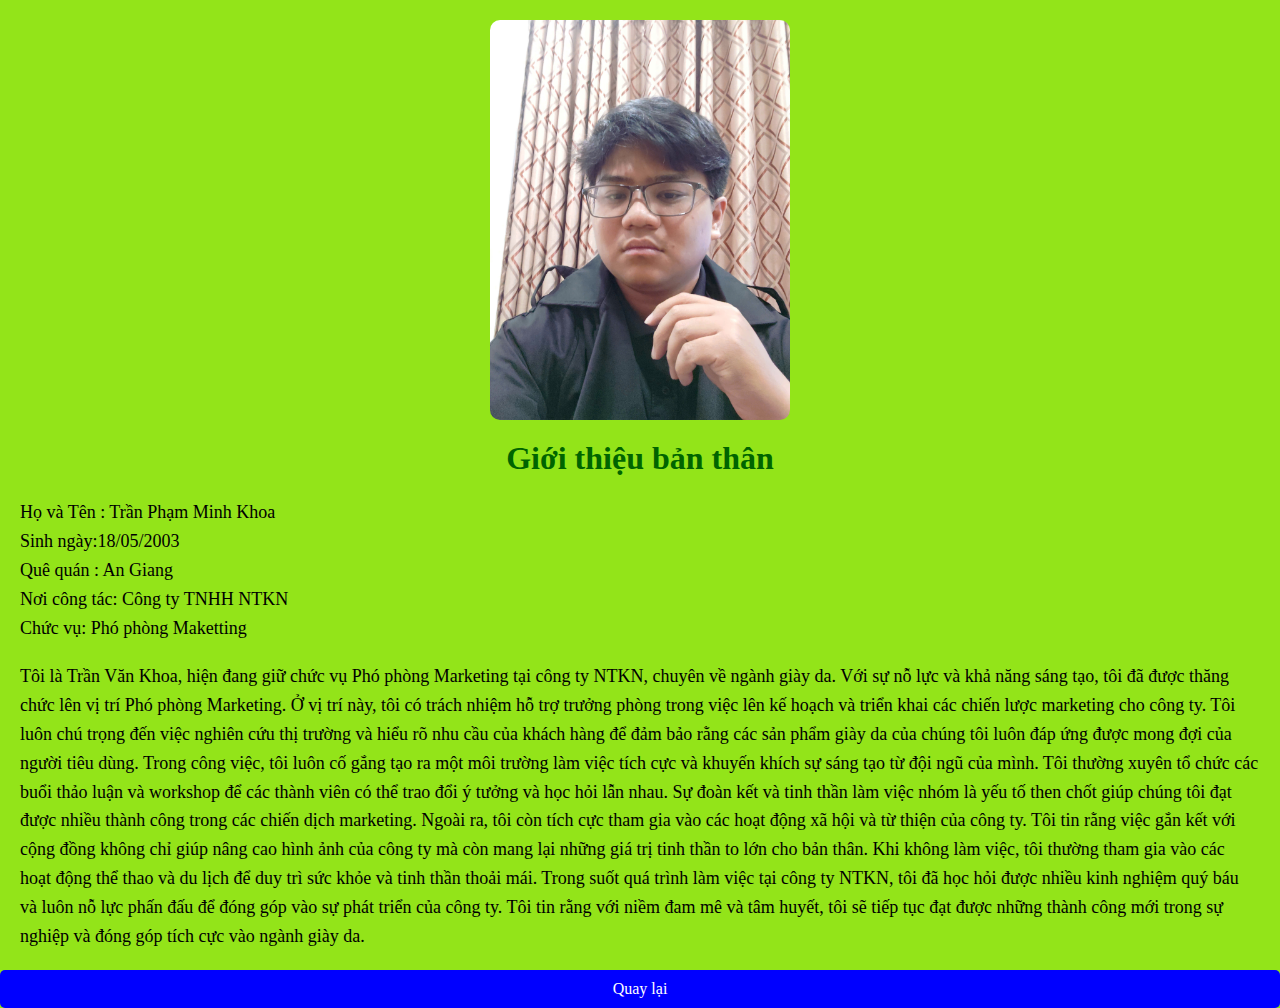
<file: thanhvien_4.html>
<!DOCTYPE html>
<html lang="en">
<head>
    <meta charset="UTF-8">
    <meta name="viewport" content="width=device-width, initial-scale=1.0">
    <title>Phó phòng maketting</title>
</head>
<body>
    <style>
/* Định nghĩa các kiểu dáng cho thẻ body */
body{
    background-color: rgb(147, 228, 25); /* Màu nền cho thân trang */
    font-family: 'Times New Roman', Times, serif; /* Phông chữ cho thân trang */
    margin: 0; /* Bỏ khoảng cách ngoài của thân trang */
    padding: 0; /* Bỏ khoảng cách trong của thân trang */
}

/* Định nghĩa các kiểu dáng cho lớp slideshow */
.slideshow {
    width: 80%; /* Đặt chiều rộng là 80% */
    max-width: 300px; /* Chiều rộng tối đa là 300px */
    margin: 20px auto; /* Khoảng cách ngoài phía trên và dưới là 20px, căn giữa theo chiều ngang */
    display: block; /* Hiển thị thành một khối */
    border-radius: 10px; /* Bo góc của hình ảnh slideshow */
}

/* Định nghĩa các kiểu dáng cho lớp back-btn */
.back-btn {
    display: block; /* Hiển thị thành một khối */
    margin-top: 20px; /* Khoảng cách trên cùng của nút */
    padding: 10px; /* Khoảng cách trong của nút */
    background: blue; /* Màu nền của nút */
    color: white; /* Màu chữ của nút */
    text-decoration: none; /* Bỏ gạch chân của liên kết */
    border-radius: 5px; /* Bo góc của nút */
    text-align: center; /* Căn giữa văn bản trong nút */
    transition: background 0.3s; /* Hiệu ứng chuyển đổi màu nền trong 0.3 giây */
}

/* Thêm hiệu ứng hover cho nút */
.back-btn:hover {
    background: darkblue; /* Màu nền của nút khi hover */
}

/* Định nghĩa các kiểu dáng cho thẻ h1 */
h1 {
    color: darkgreen; /* Màu chữ của thẻ h1 */
    text-align: center; /* Căn giữa văn bản trong thẻ h1 */
    margin-top: 20px; /* Khoảng cách trên cùng của thẻ h1 */
}

/* Định nghĩa các kiểu dáng cho thẻ p */
p {
    color: black; /* Màu chữ của thẻ p */
    font-size: 18px; /* Kích thước chữ của thẻ p */
    margin: 20px; /* Khoảng cách ngoài của thẻ p */
    line-height: 1.6; /* Chiều cao dòng của thẻ p */
}

    </style>
<div>
<img id="slideshow" class="slideshow" src="hinh_anh/thanhvien/khoa_1.jpg" alt="Hình ảnh">
</div>
    <h1>Giới thiệu bản thân</h1>
    <p>
    Họ và Tên : Trần Phạm Minh Khoa <br>
    Sinh ngày:18/05/2003<br>
    Quê quán : An Giang <br>
    Nơi công tác: Công ty TNHH NTKN <br>
    Chức vụ: Phó phòng Maketting <br>
    </p>
    <p> 
        Tôi là Trần Văn Khoa, hiện đang giữ chức vụ Phó phòng Marketing tại công ty NTKN, chuyên về ngành giày da. 
        Với sự nỗ lực và khả năng sáng tạo, tôi đã được thăng chức lên vị trí Phó phòng Marketing. Ở vị trí này, tôi có trách nhiệm hỗ trợ trưởng phòng trong việc lên kế hoạch và triển khai các chiến lược marketing cho công ty. Tôi luôn chú trọng đến việc nghiên cứu thị trường và hiểu rõ nhu cầu của khách hàng để đảm bảo rằng các sản phẩm giày da của chúng tôi luôn đáp ứng được mong đợi của người tiêu dùng.
        
        Trong công việc, tôi luôn cố gắng tạo ra một môi trường làm việc tích cực và khuyến khích sự sáng tạo từ đội ngũ của mình. Tôi thường xuyên tổ chức các buổi thảo luận và workshop để các thành viên có thể trao đổi ý tưởng và học hỏi lẫn nhau. Sự đoàn kết và tinh thần làm việc nhóm là yếu tố then chốt giúp chúng tôi đạt được nhiều thành công trong các chiến dịch marketing.
        
        Ngoài ra, tôi còn tích cực tham gia vào các hoạt động xã hội và từ thiện của công ty. Tôi tin rằng việc gắn kết với cộng đồng không chỉ giúp nâng cao hình ảnh của công ty mà còn mang lại những giá trị tinh thần to lớn cho bản thân. Khi không làm việc, tôi thường tham gia vào các hoạt động thể thao và du lịch để duy trì sức khỏe và tinh thần thoải mái.
        
        Trong suốt quá trình làm việc tại công ty NTKN, tôi đã học hỏi được nhiều kinh nghiệm quý báu và luôn nỗ lực phấn đấu để đóng góp vào sự phát triển của công ty. Tôi tin rằng với niềm đam mê và tâm huyết, tôi sẽ tiếp tục đạt được những thành công mới trong sự nghiệp và đóng góp tích cực vào ngành giày da.
    </p>
    <div>
        <a href="index.html" class="back-btn">Quay lại</a>
    </div>
    <script>
        const images = [
            "hinh_anh/thanhvien/khoa_1.jpg",
            "hinh_anh/thanhvien/khoa_2.jpg",
            "hinh_anh/thanhvien/khoa_3.jpg",
          ];
          
          let index = 0;
          function changeImage() {
              index = (index + 1) % images.length;
              document.getElementById("slideshow").src = images[index];
          }
          setInterval(changeImage, 3000); // Thay đổi ảnh mỗi 3 giây
    </script>
</body>
</html>
</file>
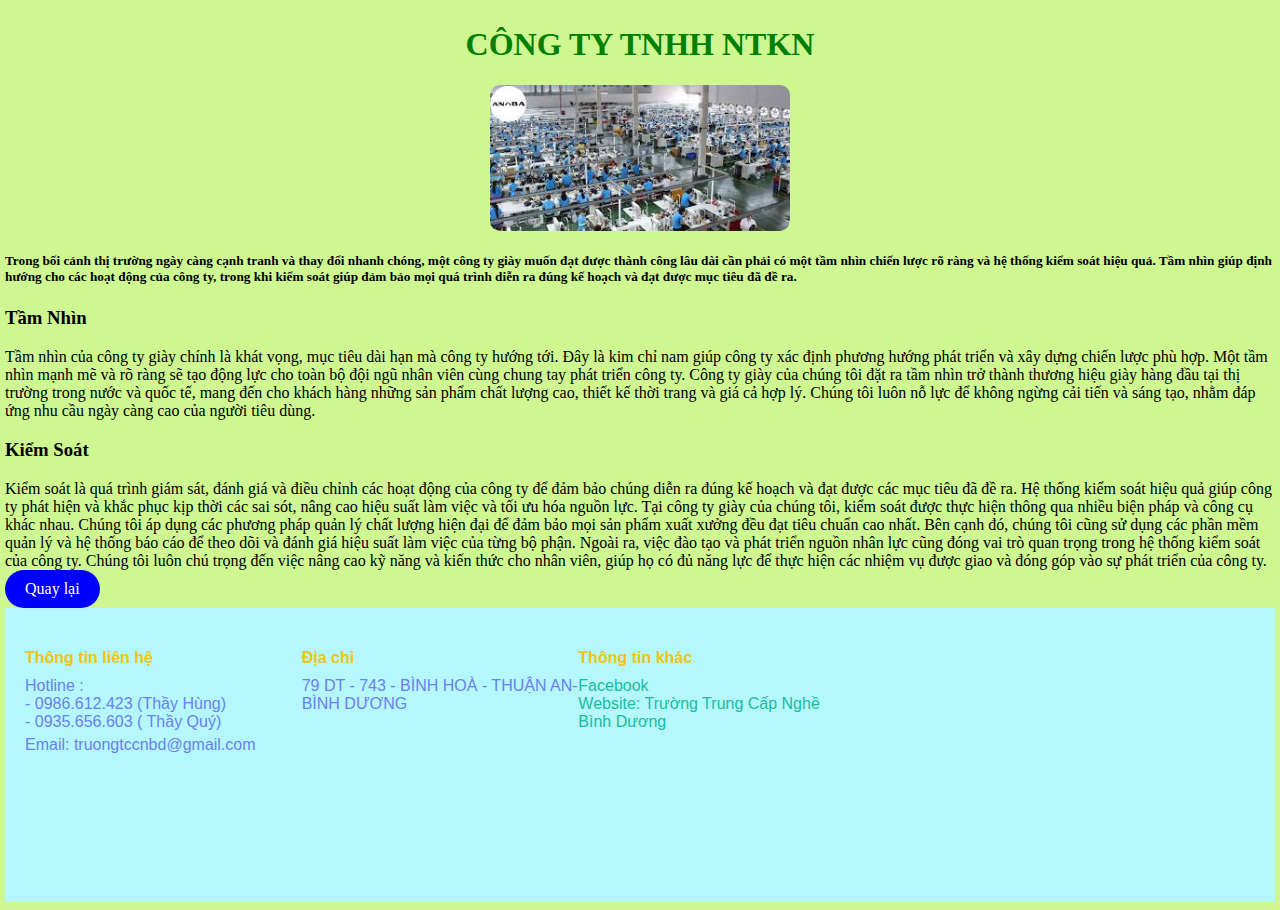
<file: vision.html>
<!DOCTYPE html>
<html lang="vi">
<head>
    <meta charset="UTF-8">
    <meta name="viewport" content="width=device-width, initial-scale=1.0">
    <title>tầm nhìn & kiếm soát</title>
</head>
<body>
    <style>
     /* Định nghĩa các kiểu dáng cho thẻ body */
     body{
            margin: 5px; /* Khoảng cách ngoài của thân trang */
            padding: 5px; /* Khoảng cách trong của thân trang */
            background-color: rgb(206, 247, 146); /* Màu nền cho thân trang */
}

header{
    text-align: center;
    color: green;
    
}
/* Định nghĩa các kiểu dáng cho lớp back-btn */
.back-btn {
    display: inline-block; /* Hiển thị thành một khối */
    margin-top: 10px; /* Khoảng cách trên cùng của nút */
    padding: 10px 20px; /* Khoảng cách trong của nút */
    background: blue; /* Màu nền của nút */
    color: white; /* Màu chữ của nút */
    text-decoration: none; /* Bỏ gạch chân của liên kết */
    border-radius: 50px; /* Bo góc của nút */
    text-align: center; /* Căn giữa văn bản trong nút */
    margin: 0;
}

/* Định nghĩa các kiểu dáng cho lớp slideshow */
.slideshow {
  width: 80%; /* Đặt chiều rộng là 80% */
  max-width: 300px; /* Chiều rộng tối đa là 300px */
  margin: 20px auto; /* Khoảng cách ngoài phía trên và dưới là 20px, căn giữa theo chiều ngang */
  display: block; /* Hiển thị thành một khối */
  border-radius: 10px; /* Bo góc của hình ảnh slideshow */
}


    </style>
       <header>
        <H1>CÔNG TY TNHH NTKN</H1>
    </header>
    <div>
        <img id="slideshow" class="slideshow" src="hinh_anh/anh/anh_1.jfif" alt="Hình ảnh">
        </div>
    <h5 class="content">
Trong bối cảnh thị trường ngày càng cạnh tranh và thay đổi nhanh chóng, một công ty giày muốn đạt được thành công lâu dài cần phải có một tầm nhìn chiến lược rõ ràng và hệ thống kiểm soát hiệu quả. Tầm nhìn giúp định hướng cho các hoạt động của công ty, trong khi kiểm soát giúp đảm bảo mọi quá trình diễn ra đúng kế hoạch và đạt được mục tiêu đã đề ra.
<h3>Tầm Nhìn</h3>

Tầm nhìn của công ty giày chính là khát vọng, mục tiêu dài hạn mà công ty hướng tới. Đây là kim chỉ nam giúp công ty xác định phương hướng phát triển và xây dựng chiến lược phù hợp. Một tầm nhìn mạnh mẽ và rõ ràng sẽ tạo động lực cho toàn bộ đội ngũ nhân viên cùng chung tay phát triển công ty.

Công ty giày của chúng tôi đặt ra tầm nhìn trở thành thương hiệu giày hàng đầu tại thị trường trong nước và quốc tế, mang đến cho khách hàng những sản phẩm chất lượng cao, thiết kế thời trang và giá cả hợp lý. Chúng tôi luôn nỗ lực để không ngừng cải tiến và sáng tạo, nhằm đáp ứng nhu cầu ngày càng cao của người tiêu dùng.

<h3>Kiểm Soát</h3>

Kiểm soát là quá trình giám sát, đánh giá và điều chỉnh các hoạt động của công ty để đảm bảo chúng diễn ra đúng kế hoạch và đạt được các mục tiêu đã đề ra. Hệ thống kiểm soát hiệu quả giúp công ty phát hiện và khắc phục kịp thời các sai sót, nâng cao hiệu suất làm việc và tối ưu hóa nguồn lực.

Tại công ty giày của chúng tôi, kiểm soát được thực hiện thông qua nhiều biện pháp và công cụ khác nhau. Chúng tôi áp dụng các phương pháp quản lý chất lượng hiện đại để đảm bảo mọi sản phẩm xuất xưởng đều đạt tiêu chuẩn cao nhất. Bên cạnh đó, chúng tôi cũng sử dụng các phần mềm quản lý và hệ thống báo cáo để theo dõi và đánh giá hiệu suất làm việc của từng bộ phận.

Ngoài ra, việc đào tạo và phát triển nguồn nhân lực cũng đóng vai trò quan trọng trong hệ thống kiểm soát của công ty. Chúng tôi luôn chú trọng đến việc nâng cao kỹ năng và kiến thức cho nhân viên, giúp họ có đủ năng lực để thực hiện các nhiệm vụ được giao và đóng góp vào sự phát triển của công ty.
    </h5> 
    <div>
        <a href="index.html" class="back-btn">Quay lại</a>
    </div>
    <footer id="footer-container"></footer>
    <script>
        const images = [
            "hinh_anh/anh/anh_1.jfif",
            "hinh_anh/anh/anh_2.jfif",
            "hinh_anh/anh/anh_3.jfif",
            "hinh_anh/anh/anh_4.jfif",
            "hinh_anh/anh/anh_5.jfif",
            "hinh_anh/anh/anh_6.jfif",
            "hinh_anh/anh/anh_7.jfif",
            "hinh_anh/anh/anh_8.jfif",
            "hinh_anh/anh/anh_9.jfif",
            "hinh_anh/anh/anh_10.jfif",
            "hinh_anh/anh/anh_11.jfif",
            "hinh_anh/anh/anh_12.jfif",
            "hinh_anh/anh/anh_13.jfif",
            "hinh_anh/anh/anh_14.jfif",
            "hinh_anh/anh/anh_15.jfif",

          ];
          
          let index = 0;
          function changeImage() {
              index = (index + 1) % images.length;
              document.getElementById("slideshow").src = images[index];
          }
          setInterval(changeImage, 3000); // Thay đổi ảnh mỗi 3 giây
        fetch("footer.html")
          .then((response) => response.text())
          .then((data) => {
            document.getElementById("footer-container").innerHTML = data;
          });
      </script>
</body>
</html>
</file>
<file: footer.css>
html, body {
  height: 100%; /* Thiết lập chiều cao của html và body là 100%. */
  margin: 0; /* Loại bỏ lề mặc định của html và body. */
  bottom: 0%; /* Đặt vị trí đáy của html và body là 0%. */
}

#container {
  display: flex; /* Sử dụng mô hình hộp linh hoạt (flexbox) để bố trí các phần tử con bên trong #container. */
  flex-direction: column; /* Thiết lập chiều hướng của các phần tử con theo chiều dọc (cột). */
  min-height: 100vh; /* Thiết lập chiều cao tối thiểu của #container là 100% chiều cao khung nhìn. */
}

#content {
  flex: 1; /* Cho phép #content mở rộng để chiếm khoảng trống còn lại trong #container. */
}

#footer {
  background-color: #b4f7fc; /* Thiết lập màu nền của #footer là màu xám đậm (#333). */
  color: rgb(108, 127, 238); /* Thiết lập màu chữ của #footer là màu trắng. */
  padding: 20px; /* Thêm khoảng đệm bên trong #footer là 20px. */
  font-family: Arial, sans-serif; /* Thiết lập kiểu chữ của #footer là Arial, nếu không có sẵn sẽ sử dụng sans-serif. */
  display: flex; /* Sử dụng mô hình hộp linh hoạt (flexbox) để bố trí các phần tử con bên trong #footer. */
  justify-content: space-between; /* Phân bố đều khoảng cách giữa các phần tử con trong #footer. */
  bottom: 0; /* Đặt vị trí đáy của #footer là 0. */
}

.footer-column {
  width: 30%; /* Thiết lập chiều rộng của .footer-column là 30%. */
}

h4 {
  color: #f1c40f; /* Thiết lập màu chữ của h4 là màu vàng (#f1c40f). */
  margin-bottom: 10px; /* Thêm khoảng cách 10px phía dưới h4. */
}

a {
  color: #1abc9c; /* Thiết lập màu chữ của liên kết là màu xanh dương (#1abc9c). */
  text-decoration: none; /* Loại bỏ gạch chân mặc định của liên kết. */
}

a:hover {
  text-decoration: underline; /* Thêm gạch chân cho liên kết khi di chuột qua. */
}

p {
  margin: 5px 0; /* Thiết lập khoảng cách 5px trên và dưới đoạn văn (p). */
}
</file>
<file: login.css>
body {
  font-family: sans-serif;
  display: flex;
  justify-content: center;
  align-items: center;
  min-height: 100vh;
  margin: 0;
  background-color: #f4f4f4;
}

#authForm {
  background-color: #fff;
  padding: 20px;
  border-radius: 8px;
  box-shadow: 0 2px 4px rgba(0, 0, 0, 0.1);
  width: 300px;
}

#authForm h1 {
  text-align: center;
  margin-bottom: 20px;
  color: #333;
}

#authForm label {
  display: block;
  margin-bottom: 5px;
  color: #555;
}

#authForm input[type="text"],
#authForm input[type="password"] {
  width: calc(100% - 22px);
  padding: 10px;
  margin-bottom: 15px;
  border: 1px solid #ddd;
  border-radius: 4px;
  box-sizing: border-box;
}

#authForm button {
  width: 100%;
  padding: 10px;
  border: none;
  border-radius: 4px;
  background-color: #007bff;
  color: #fff;
  cursor: pointer;
  margin-bottom: 10px;
}

#authForm button:hover {
  background-color: #0056b3;
}

#togglePassword {
  position: relative;
  top: 2px;
  right: 30px;
  float: right;
  -webkit-user-select: none;
  -moz-user-select: none;
  -ms-user-select: none;
  user-select: none;
}
#toggleConfirmPassword{
  position: relative;
  top: 2px;
  right: 30px;
  float: right;
  -webkit-user-select: none;
  -moz-user-select: none;
  -ms-user-select: none;
  user-select: none;
}
#form-container #closeBtn {
  display: inline-block;
 position: absolute; /* Đặt nút ở vị trí tuyệt đối so với phần tử chứa nó. */
  top: 30px; /* Đặt nút cách phía trên 60px. */
  right: 300px; /* Đặt nút cách phía phải 290px. */
  background-color: #ffffff; /* Thiết lập màu nền của nút là màu trắng (mặc dù chú thích đề cập là màu đỏ). */
  color: black; /* Thiết lập màu chữ của nút là màu đen. */
  border: none; /* Loại bỏ viền của nút. */
  border-radius: 100%; /* Làm tròn các góc của nút với bán kính 50%, biến nút thành hình tròn. */
  width: 5px; /* Thiết lập chiều rộng của nút là 30px. */
  height: 30px; /* Thiết lập chiều cao của nút là 30px. */
 cursor: pointer; /* Thiết lập con trỏ chuột thành hình bàn tay khi di chuột qua nút. */
  font-size: 20px; /* Thiết lập kích thước chữ của nút là 16px. */
  text-align: center; /* Canh giữa văn bản bên trong nút theo chiều ngang. */
}
</file>
